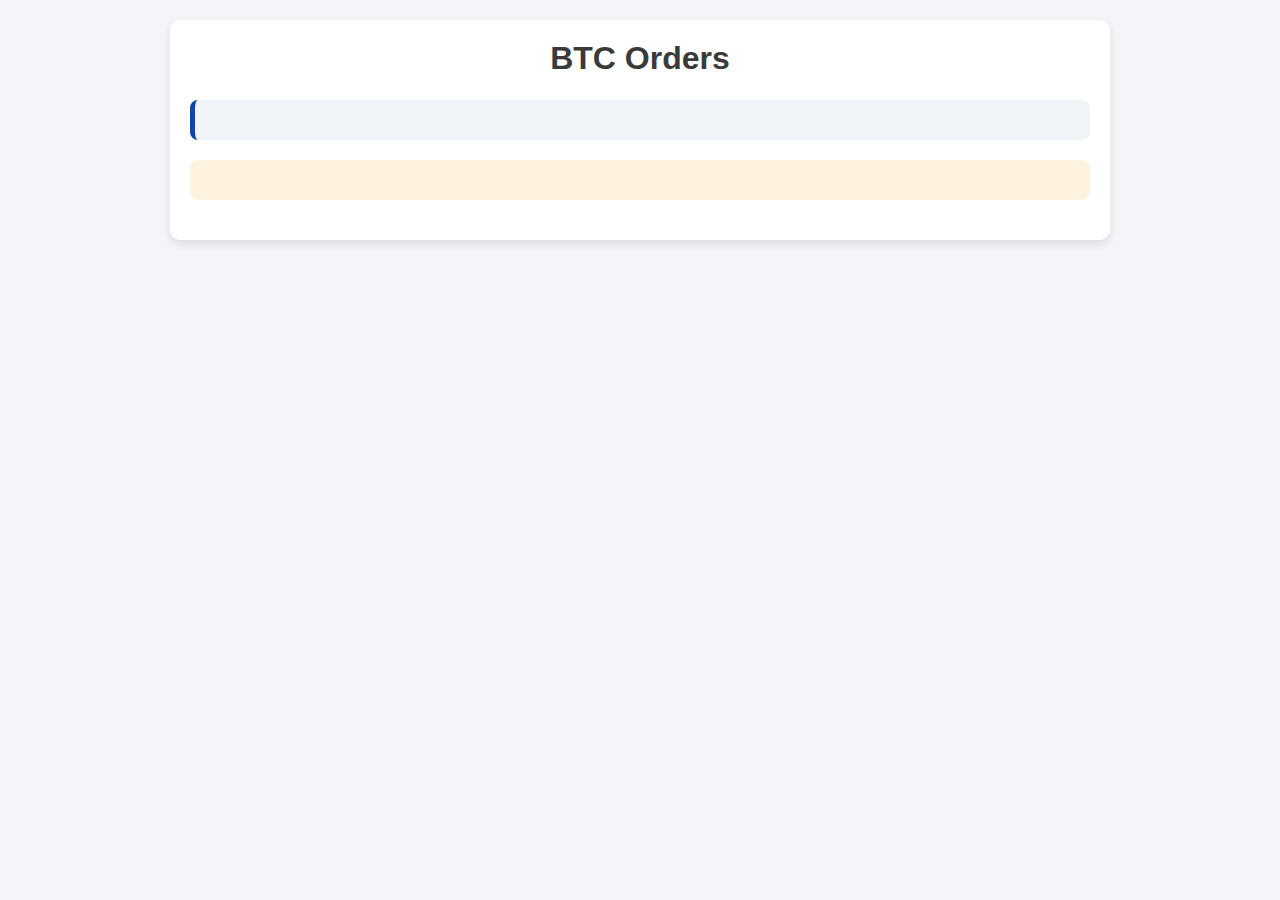
<file: index.html>
<!DOCTYPE html>
<html lang="en">
<head>
    <meta charset="UTF-8">
    <meta name="viewport" content="width=device-width, initial-scale=1.0">
    <title>Crypto Orders</title>
    <link rel="stylesheet" href="style.css">
</head>
<body>
    <div class="container">
    <div class="header">
        <h1>BTC Orders</h1>
        <div id="last-purchase" class="last-purchase"></div>
    </div>
    <br>
    <div id="summary-totals"></div>
    <div id="profit-summary"></div>
    <div id="monthly-summary"></div>
    <div id="orders"></div>
    </div>

    <script src="script.js"></script>
</body>
</html>
</file>
<file: style.css>
/* General Styles */
body {
    font-family: 'Segoe UI', Tahoma, Geneva, Verdana, sans-serif;
    background-color: #f4f4f9;
    margin: 0;
    padding: 0;
    color: #333;
    overflow-x: hidden;
}

.container {
    max-width: 900px;
    margin: 0 auto;
    background-color: rgba(255, 255, 255, 0.95);
    padding: 20px;
    box-shadow: 0 4px 8px rgba(0, 0, 0, 0.1);
    border-radius: 10px;
    margin-top: 20px;
    overflow-x: auto;
}

.header {
    display: flex;
    flex-direction: column;
    align-items: center;
}

h1 {
    margin: 0;
    color: #3a3a3a;
    text-align: center;
}

.last-purchase {
    font-size: 0.9em;
    color: #555;
    text-align: center;
    margin-top: 5px;
}

h3 {
    margin-top: 20px;
    color: #3a3a3a;
}

/* Profit Summary Section */
#profit-summary {
    background-color: #f0f4f8;
    padding: 20px;
    border-radius: 8px;
    margin-bottom: 20px;
    border-left: 5px solid #0d47a1; /* Added left border in dark blue */
    box-sizing: border-box;
}

#profit-summary h3 {
    margin-top: 0;
    font-size: 1.4em;
    color: #1565c0;
}

#profit-summary p {
    font-size: 1.1em;
    color: #444;
    margin: 10px 0;
}

#profit-summary p strong {
    font-weight: bold;
    color: #1565c0;
}

/* Activity Summary Section */
#activity-summary {
    background-color: #e8f5e9;
    padding: 20px;
    border-radius: 8px;
    margin-bottom: 20px;
    border-left: 5px solid #66bb6a;
    box-sizing: border-box;
}

#activity-summary h3 {
    margin-top: 0;
    font-size: 1.4em;
    color: #2e7d32;
}

#activity-summary p {
    font-size: 1.2em;
    color: #333;
    margin: 10px 0;
}

#activity-summary p strong {
    font-weight: bold;
    color: #2e7d32;
}

/* Monthly Summary Section */
#monthly-summary {
    background-color: #fff3e0;
    padding: 20px;
    border-radius: 8px;
    margin-bottom: 20px;
    box-sizing: border-box;
}

#monthly-summary h3 {
    margin-top: 0;
    font-size: 1.4em;
    color: #ef6c00;
}

#monthly-summary table {
    width: 100%;
    border-collapse: collapse;
    margin-top: 10px;
}

#monthly-summary th, #monthly-summary td {
    padding: 10px;
    text-align: center;
    border: 1px solid #e0e0e0;
    background-color: #fafafa;
    word-wrap: break-word;
    white-space: nowrap;
}

#monthly-summary th {
    background-color: #ef6c00;
    color: white;
    font-weight: bold;
    font-size: 0.95em;
}

#monthly-summary tr:nth-child(even) td {
    background-color: #f9f9f9;
}

#monthly-summary tr td:first-child {
    text-align: left;
    font-weight: bold;
    font-size: 0.95em;
}

/* Order Details Section */
.order {
    margin-bottom: 10px;
    background-color: #fefefe;
    padding: 15px;
    border-radius: 5px;
    border-left: 5px solid #4caf50;
    box-shadow: 0 2px 4px rgba(0, 0, 0, 0.1);
    word-wrap: break-word;
    font-size: 0.85em;
}

.order p {
    margin: 5px 0;
    color: #555;
}

.order p strong {
    color: #2e7d32;
}

hr {
    border: 0;
    height: 1px;
    background-color: #e0e0e0;
}

/* Mobile View */
@media (max-width: 600px) {
    .header {
        align-items: center;
        text-align: center;
    }

    .last-purchase {
        margin-top: 5px;
        word-wrap: break-word;
        width: 100%;
    }

    table {
        width: 100%;
        table-layout: fixed;
        overflow-x: auto;
    }

    th, td {
        padding: 8px;
        font-size: 0.8em;
    }

    h1 {
        font-size: 1.5em;
    }

    h3 {
        font-size: 1.2em;
    }

    #profit-summary p, #activity-summary p {
        font-size: 1em;
    }

    .order {
        font-size: 0.8em;
    }
}
</file>
